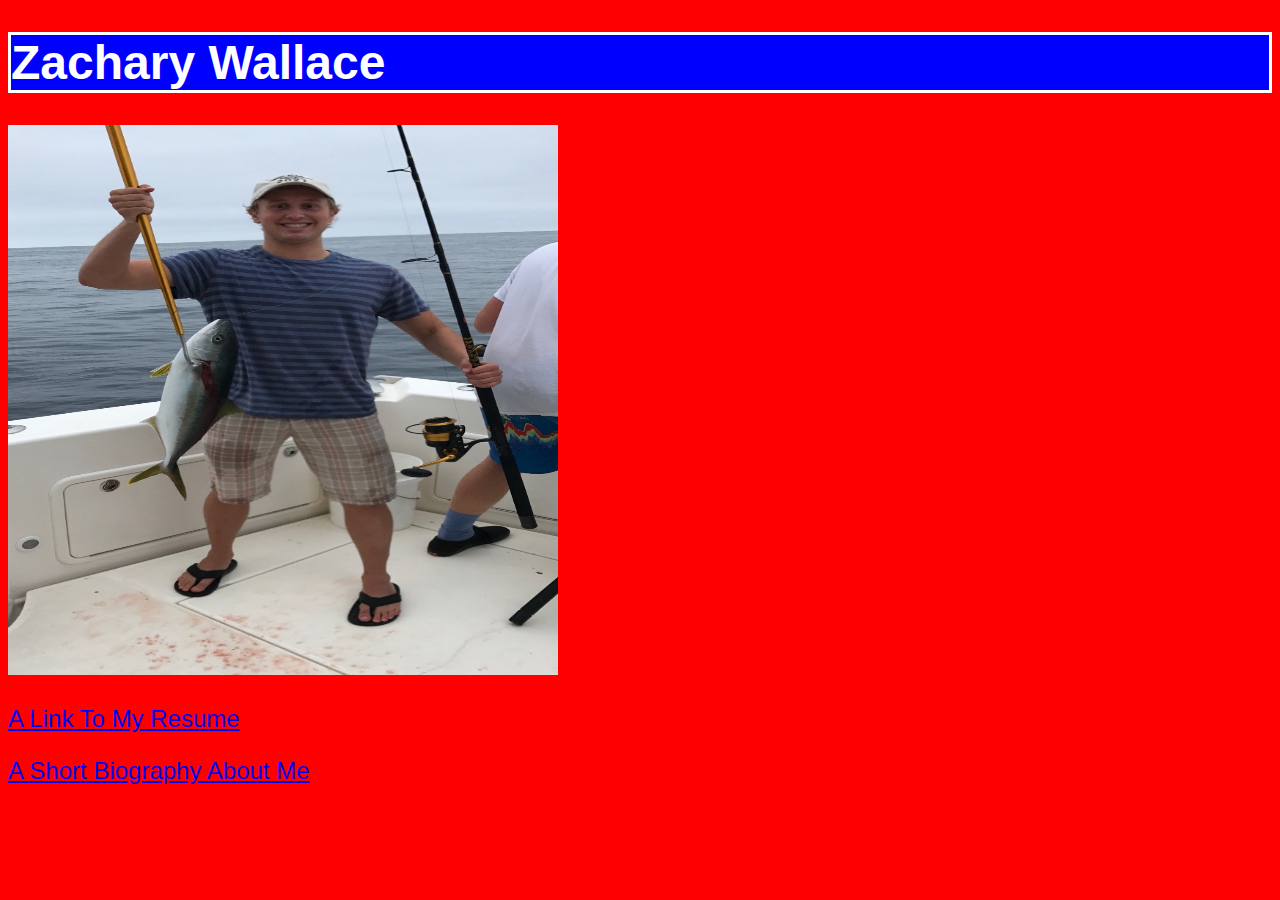
<file: index.html>
<!DOCTYPE html>

<html>
	<head>
	<title>A Webpage About Zachary Wallace</title>
	<link href = "style.css" rel = "stylesheet" />	
	</head>

	<body>
	<h1>Zachary Wallace</h1>
	<p id = "image"><img src = "Desktop/IMG_0597.jpg" width = 550 height = 550 alt = "Me fishing in San Diego" /></p>
	<p><a href = "https://zwalla01.github.io/resume.html">A Link To My Resume</a></p>
	<p><a href = "https://zwalla01.github.io/bio.html">A Short Biography About Me</a></p>
	</body>
</html>
</file>
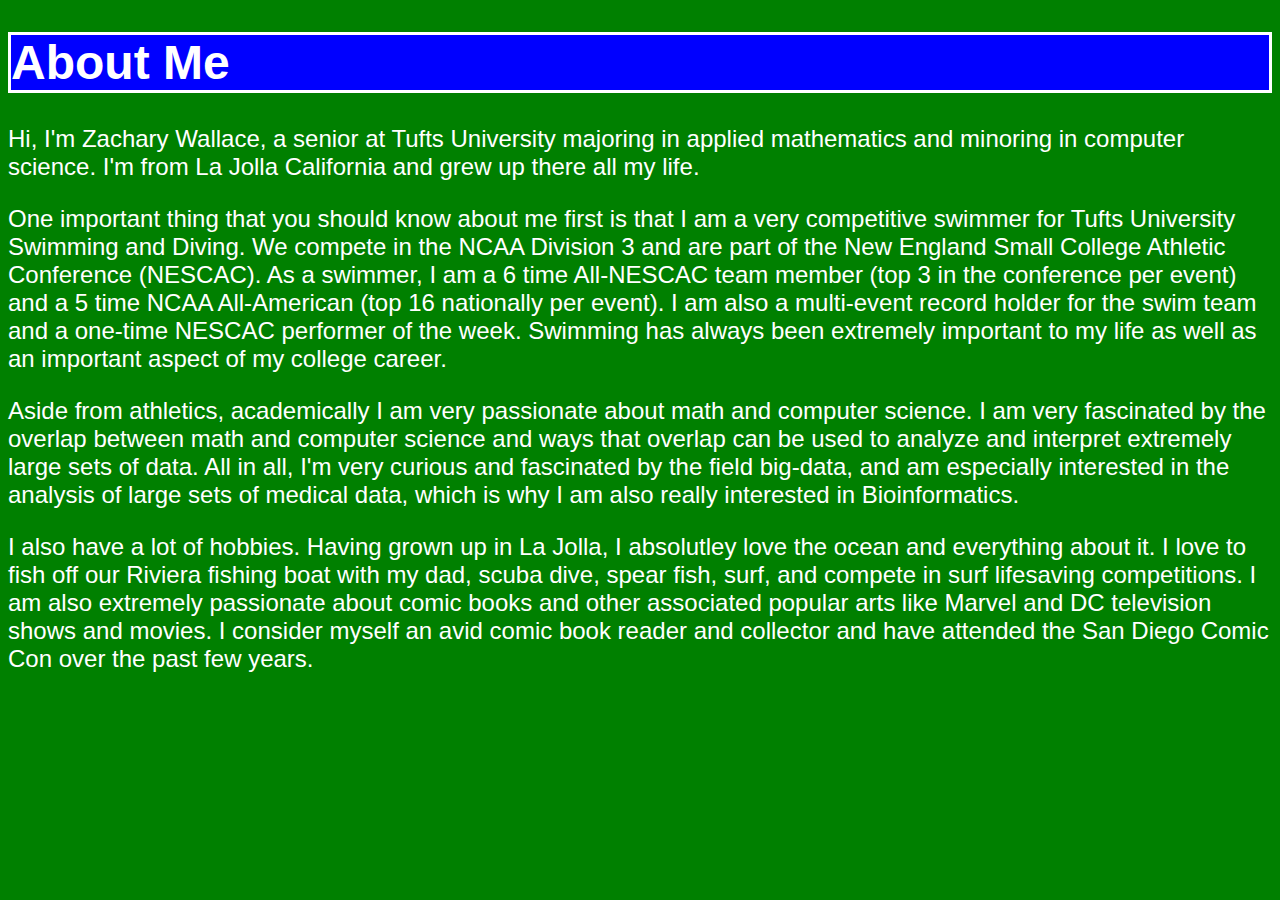
<file: bio.html>
<!DOCTYPE html>

<html>
	<head>
	<title>My Biography</title>
	<link href = "style.css" rel = "stylesheet" />
	</head>

	<body id = "bio_bod">
	
	<h1>About Me</h1>
	
	<p id = "bio_p">Hi, I'm Zachary Wallace, a senior at Tufts University majoring in
	applied mathematics and minoring in computer science. I'm from La Jolla
	California and grew up there all my life.</p>
	
	<p id = "bio_p">One important thing that you should know about me first is that I am a very 
	competitive swimmer for Tufts University Swimming and Diving. We compete
	in the NCAA Division 3 and are part of the New England Small College 
	Athletic Conference (NESCAC).  As a swimmer, I am a 6 time All-NESCAC team
	member (top 3 in the conference per event) and a 5 time NCAA All-American
	(top 16 nationally per event).  I am also a multi-event record holder for
	the swim team and a one-time NESCAC performer of the week.  Swimming has 
	always been extremely important to my life as well as an important aspect
	of my college career.</p>
	
	<p id = "bio_p">Aside from athletics, academically I am very passionate about math and
	computer science.  I am very fascinated by the overlap between math and 
	computer science and ways that overlap can be used to analyze and interpret
	extremely large sets of data. All in all, I'm very curious and fascinated by
	the field big-data, and am especially interested in the analysis of large sets
	of medical data, which is why I am also really interested in Bioinformatics.</p>
	
	<p id = "bio_p">I also have a lot of hobbies.  Having grown up in La Jolla, I absolutley
	love the ocean and everything about it.  I love to fish off our Riviera fishing
	boat with my dad, scuba dive, spear fish, surf, and compete in surf lifesaving 
	competitions. I am also extremely passionate about comic books and other associated
	popular arts like Marvel and DC television shows and movies.  I consider myself
	an avid comic book reader and collector and have attended the San Diego Comic Con
	over the past few years.</p>
	
	</body>
</html>
</file>
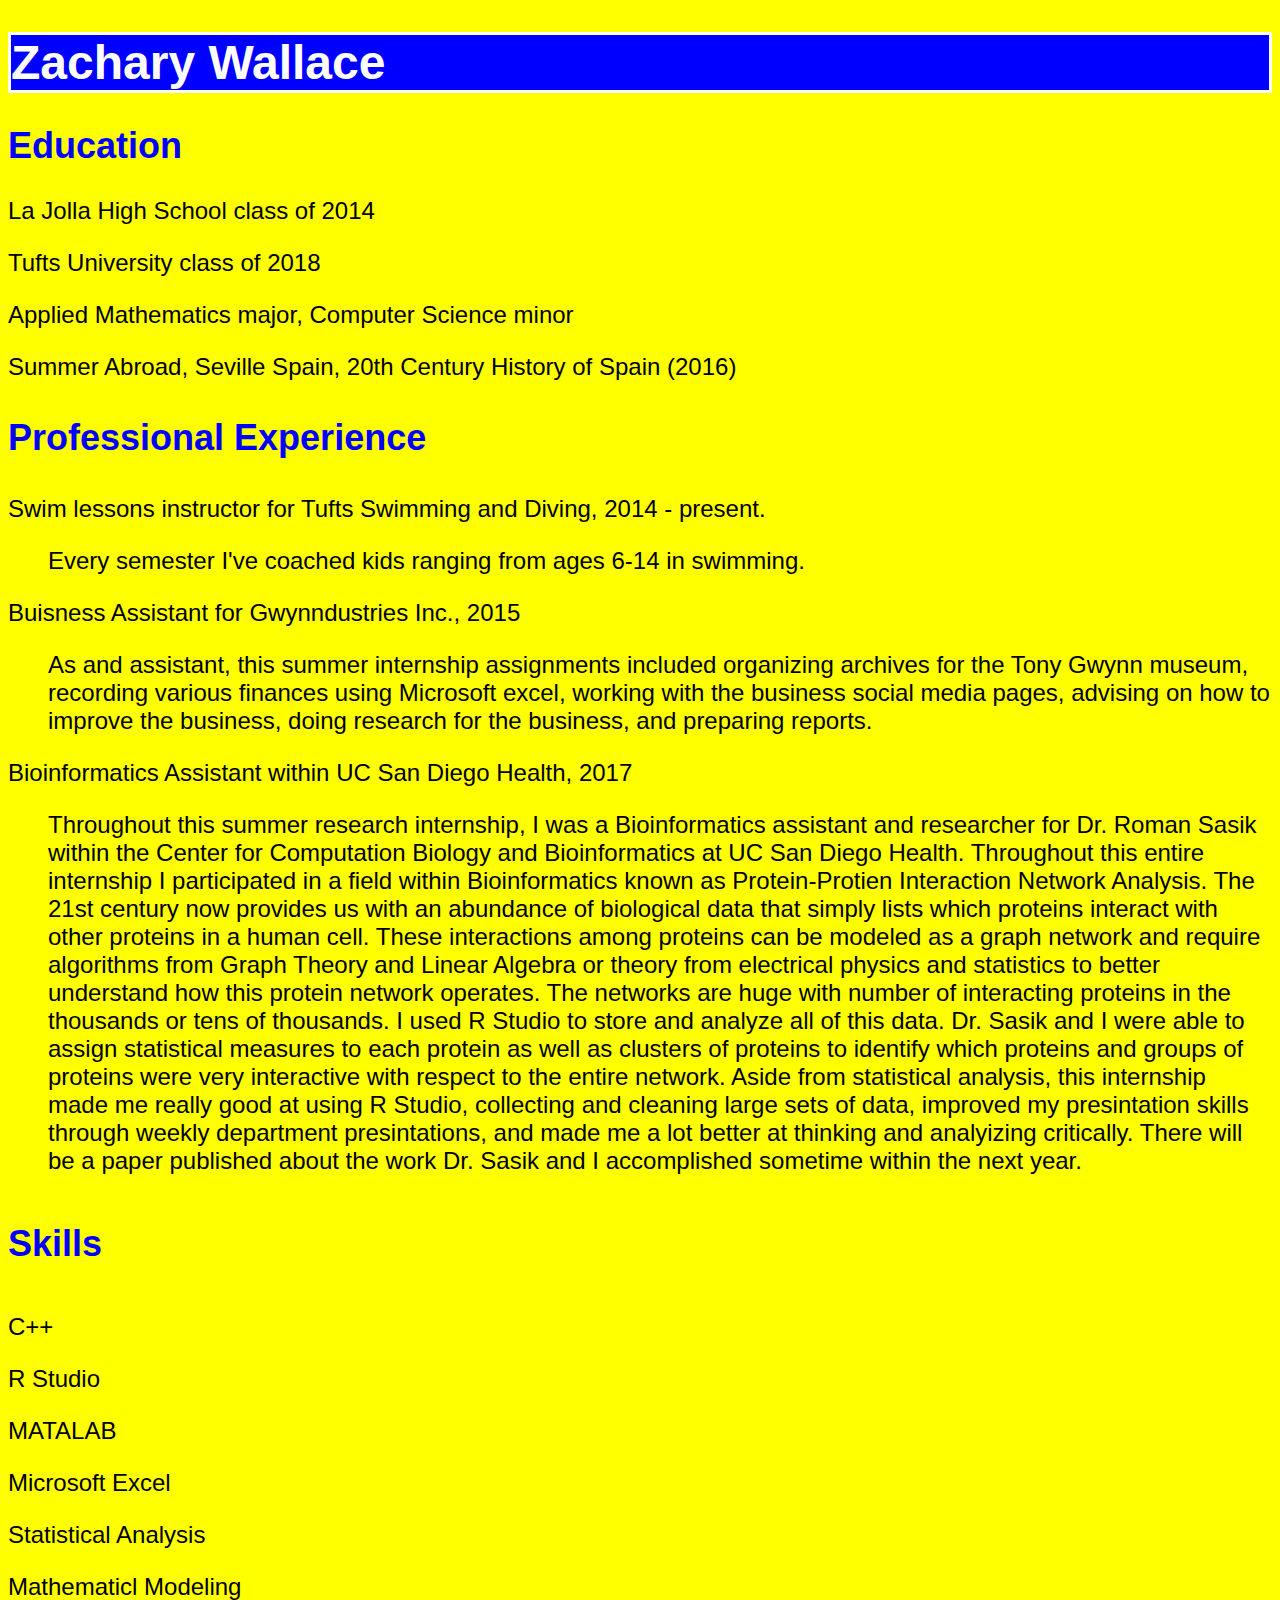
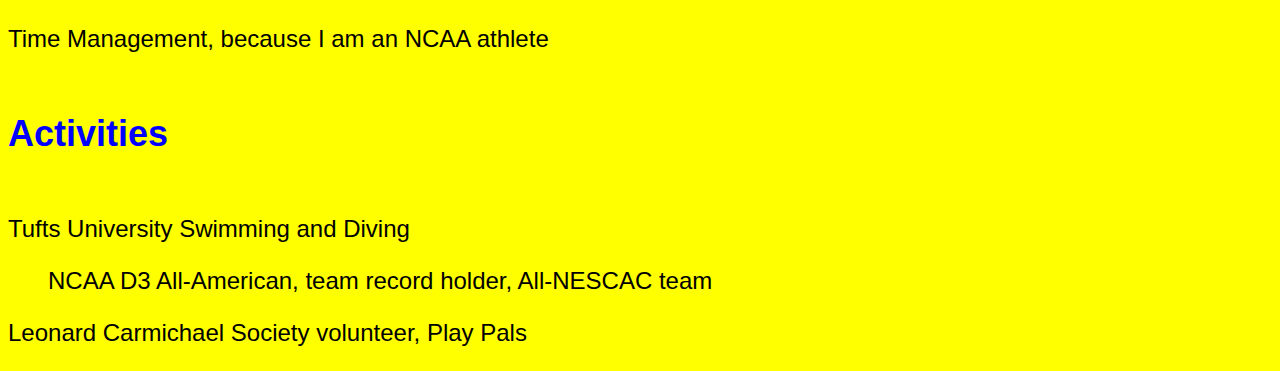
<file: resume.html>
<!DOCTYPE html>

<html>
	<head>
	<title>My Resume</title>
	<link href = "style.css" rel = "stylesheet" />
	</head>
	
	<body id = "resume_bod">
	<h1>Zachary Wallace</h1>
	
	<h2 id = "resume">Education</h2>
	<p>La Jolla High School class of 2014</p>
	<p>Tufts University class of 2018</p>
	<p>Applied Mathematics major, Computer Science minor</p>
	<p>Summer Abroad, Seville Spain, 20th Century History of Spain (2016)</p>
	
	<h3 id = "resume">Professional Experience</h3>
	<p>Swim lessons instructor for Tufts Swimming and Diving, 2014 - present.
	<ol>Every semester I've coached kids ranging from ages 6-14 in swimming.</ol></p>
	<p>Buisness Assistant for Gwynndustries Inc., 2015
	<ol>As and assistant, this summer internship assignments included organizing archives 
	for the Tony Gwynn museum, recording various finances using Microsoft excel, working 
	with the business social media pages, advising on how to improve the business, doing 
	research for the business, and preparing reports.</ol></p>
	<p>Bioinformatics Assistant within UC San Diego Health, 2017
	<ol>Throughout this summer research internship, I was a Bioinformatics assistant
	and researcher for Dr. Roman Sasik within the Center for Computation Biology
	and Bioinformatics at UC San Diego Health.  Throughout this entire internship
	I participated in a field within Bioinformatics known as Protein-Protien Interaction
	Network Analysis. The  21st century now provides us with an abundance of biological
	data that simply lists which proteins interact with other proteins in a human cell.
	These interactions among proteins can be modeled as a graph network and require
	algorithms from Graph Theory and Linear Algebra or theory from electrical physics
	and statistics to better understand how this protein network operates.  The networks
	are huge with number of interacting proteins in the thousands or tens of thousands.
	I used R Studio to store and analyze all of this data.  Dr. Sasik and I were able to
	assign statistical measures to each protein as well as clusters of proteins to identify
	which proteins and groups of proteins were very interactive with respect to the entire
	network. Aside from statistical analysis, this internship made me really good at using
	R Studio, collecting and cleaning large sets of data, improved my presintation skills 
	through weekly department presintations, and made me a lot better at thinking and
	analyizing critically.  There will be a paper published about the work Dr. Sasik
	and I accomplished sometime within the next year.</ol></p>
	
	<h4 id = "resume">Skills</h4>
	<p>C++</p>
	<p>R Studio</p>
	<p>MATALAB</p>
	<p>Microsoft Excel</p>
	<p>Statistical Analysis</p>
	<p>Mathematicl Modeling</p>
	<p>Time Management, because I am an NCAA athlete</p>
	
	<h5 id = "resume">Activities</h5>
	<p>Tufts University Swimming and Diving
	<ol>NCAA D3 All-American, team record holder, All-NESCAC team</ol></p>
	<p>Leonard Carmichael Society volunteer, Play Pals</p>
	 
	</body>
</html>
</file>
<file: style.css>
/* This is my styling sheet for my website */

body {
	font-family: Helvetica,Arial,sans-serif;
	background-color: red;
}

h1 {
	text-align: left;
	font-size: 48px;
	color: white;
	border-style: solid;
	background-color: blue;
	font-family: "Arial";
}

p {
	font-size: 24px;
	color: black;
	font-family: "Arial";
}

ol {
	font-size: 24px;
	color: black;
	font-family: "Arial";
}

#index {
	font-size: 48px;
	color:black;
	font-family: "Arial";
}

#image {
	text-align: left;
	font-family: "Arial";
	max-width: 50%;
	max-height: 50%;
}

#resume {
	text-align: left;
	font-size: 36px;
	color: blue;
	font-family: "Arial";
}

#resume_bod {
	background-color: yellow;
}

#bio_bod {
	background-color: green;
}	 

#bio_p {
	color: white;
	font-family: "Arial";
	font-size: 24px;
}
</file>
